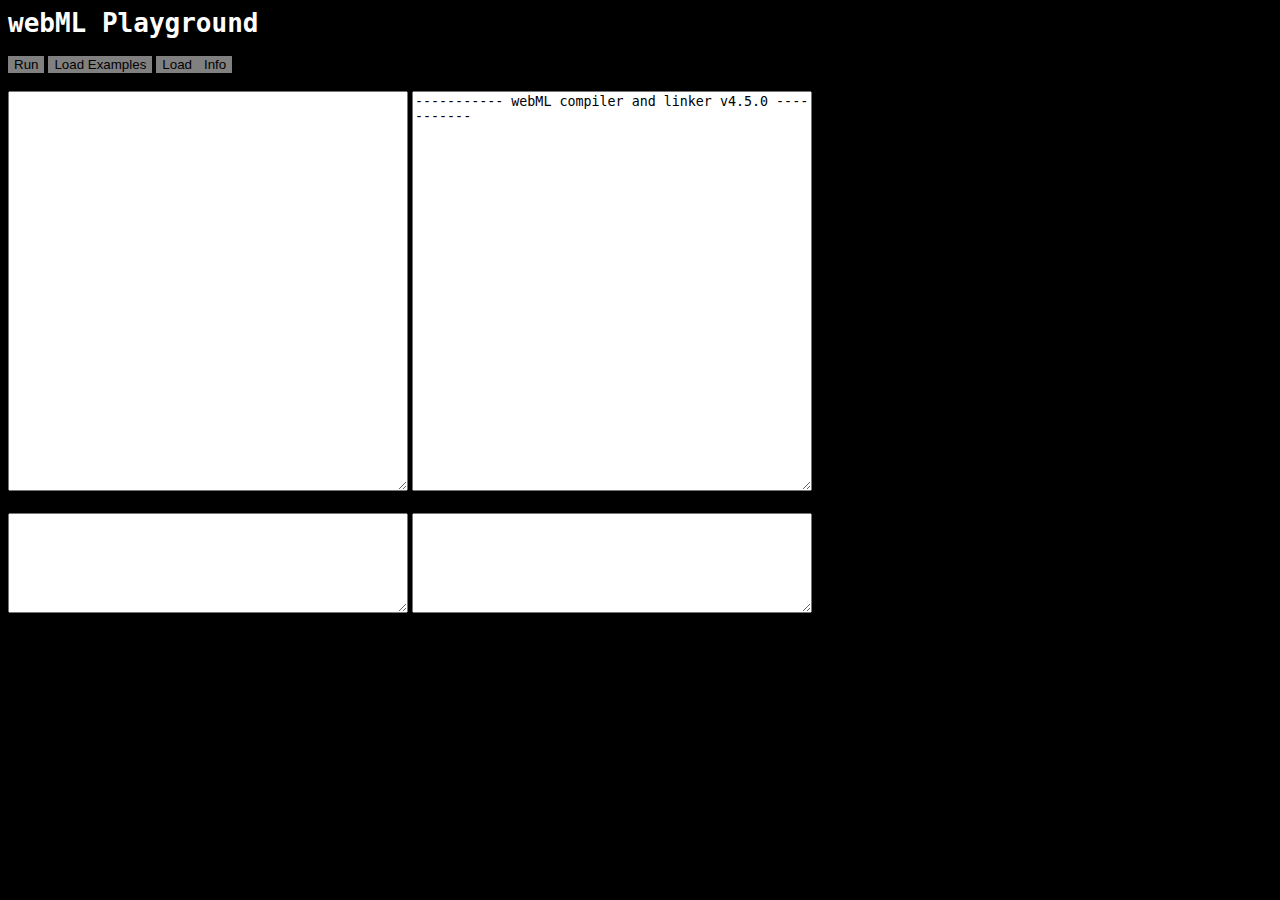
<file: index.html>
<html>

<head>
<link rel="stylesheet" href="Browser/webml.css"></link>
<style>
h1 {
color:white;
font-family:monospace;
}
h3 {
color:blue;
font-family:monospace;
}
#textareaC {
height:400px;
width:400px;
}
#outputelem {
height:400px;
width:400px;
}
#infoelem {
height:100px;
width:400px;
}
#codeoutputset {
height:100px;
width:400px;
}
body {
background-color:black;
}
</style>
</head>

<body>


<script type="application/javascript" src="webml.js"></script>
<script type="application/javascript" src="storage.js"></script>
<h1>webML  Playground</h1>
<button onclick="runScript();">Run</button>
<button onclick="examplesLoad()">Load Examples</button>
<button onclick="loadScript()">Load</button><button onclick="sendInfo()">Info</button>
<br></br>
<textarea id="textareaC">
</textarea>

<script type="application/javascript">
function runScript(){
webml();
}
window.console = {
  log: function(str){
    var docelem = document.getElementById('outputelem');
    docelem.value = docelem.value + str + "\n";
  },
  
  append_sendout: function(str2){
    var docelemw = document.getElementById('codeoutputset');
    docelemw.value = docelemw.value + str2;
  },

  full_sendout: function(str3){
    var docelemd = document.getElementById('codeoutputset');
    docelemd.value = str3;
  }
}

function loadScript(){
var textar = document.getElementById('textareaC');
var scriptArea = document.getElementById('loader');
scriptArea.text = textar.value;
}

function sendInfo(){
var docelem = document.getElementById('infoelem');
docelem.value = docelem.value + "AppName: " + ApplicationStorage.app.appname + "\n" + "Version: v" + Parser.version + "\n" + "WebML Tools: " + "v1.2.0\n\n" + "WebML Linker: v1.2.0" + ApplicationStorage.app.parseroutinfo;
}


function examplesLoad(){
var docelem = document.body;
docelem.innerHTML = docelem.innerHTML + '<br></br><div style="background-color:white;width:300px;"><center><h3>Examples</h3></center>&nbsp;&nbsp;<a href="javascript:loadprintexample();">examples/PrintOutExample.wl</a><br></br>&nbsp;&nbsp;<a href="javascript:loadlogicexample();">examples/LogicExample.wl</a><br></br>&nbsp;&nbsp;<a href="javascript:loaduiexample();">examples/UIExample.wl</a><br></br>&nbsp;&nbsp;<a href="javascript:loadjsexample();">examples/JavascriptExample.wl</a><br></br>&nbsp;&nbsp;<a href="javascript:loadcustomexample();">examples/Customizer.wl</a><br></br>&nbsp;&nbsp;<a href="javascript:loadhelloexample();">examples/HelloWorld.wl</a><br></br>&nbsp;&nbsp;<a href="javascript:loadmathexample();">examples/Math.wl</a><br></br></div><br></br>';
}

function loadprintexample(){
var docelem = document.getElementById('textareaC');
docelem.value = '@@ Text Out class;\napp OUTExample;\nout write -----Hello-----;\nout newline;\nout append Hello;';
}

function loaduiexample(){
var docelem = document.getElementById('textareaC');
docelem.value = '@@ UI Browser class;\napp UIExample;\nui write <h1>UIClassExample:h1</h1>;\nui add <p>UIClassSmallText</p>;';
}

function loadjsexample(){
var docelem = document.getElementById('textareaC');
docelem.value = '@@ JS Native Link Class;\napp JSExample;\nffi alert("Hello");\nsv Name = "null";\nffi Name=prompt("What Is Your name?");\nffi console.log("Your Name Is:" + Name);';
}

function loadhelloexample(){
var docelem = document.getElementById('textareaC');
docelem.value = '@@ Hello World Demo;\napp HelloWorld;\nout write HelloWorld;';
}

function loadmathexample(){
var docelem = document.getElementById('textareaC');
docelem.value = '@@ Math Demo;\napp MathDemo;\nffi console.log(5*5+5);';
}


function loadlogicexample(){
var docelem = document.getElementById('textareaC');
docelem.value = '@@ Logic Class Example;\n@@ Warning: while command crashes webkit browsers!;\napp LogicExample;\nsv Save = prompt("Answer[5+5]:");\nif Save=="10" alert("Wright!");\nif Save!="10" alert("Wrong!");';
}

function loadcustomexample(){
var docelem = document.getElementById('textareaC');
docelem.value = '@@ Editor Customizer;\napp demo;\nsv AnsCol = prompt("Color:");\nffi document.body.style.background = AnsCol;';
}
</script>

<script type="text/webml" id="loader">
app Blank(NothingLoaded);
</script>


<textarea id="outputelem">
----------- webML compiler and linker v4.5.0 -----------
</textarea>
<br></br>
<textarea id="infoelem">
</textarea>

<textarea id="codeoutputset">
</textarea>

</body>

</html>
</file>
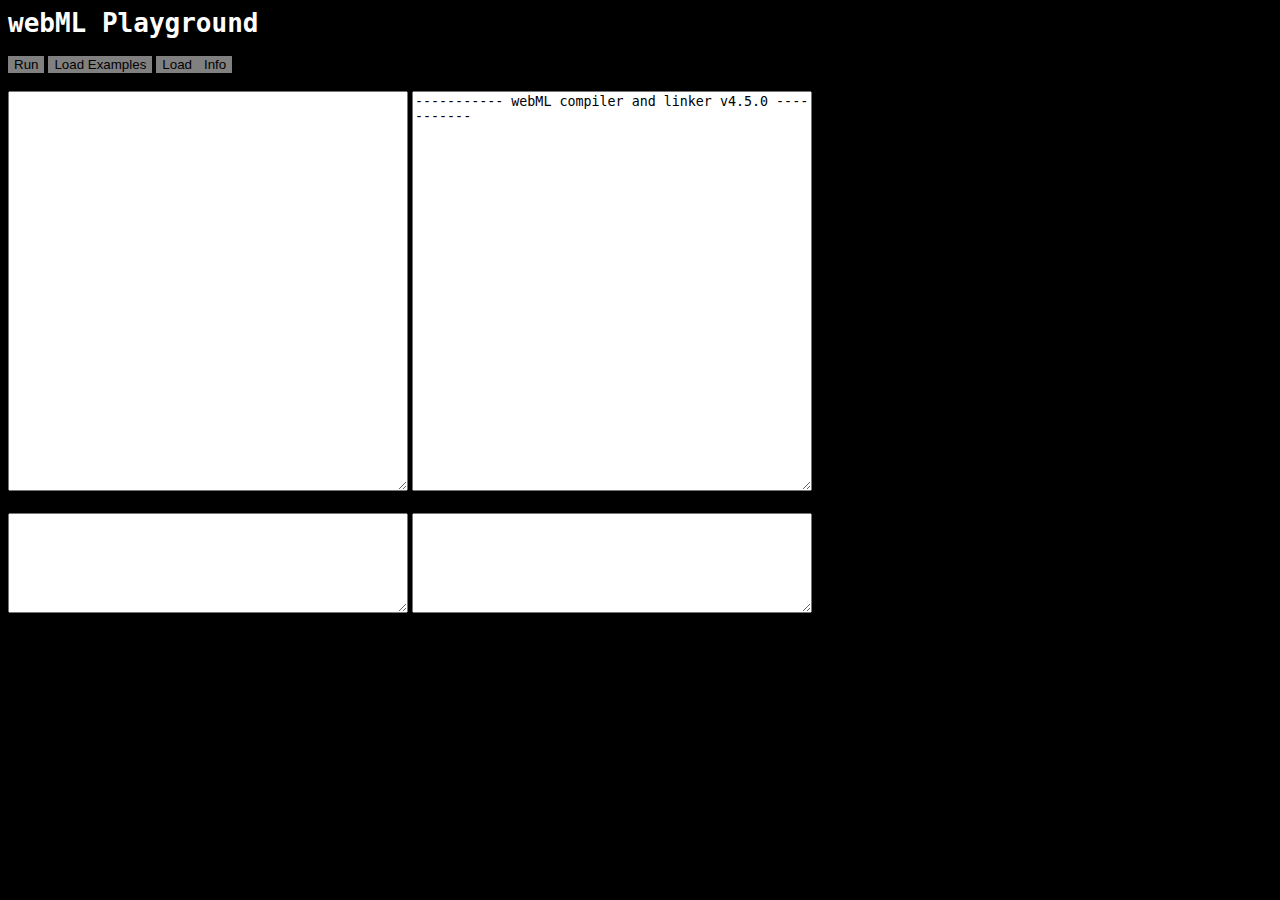
<file: demo.html>
<html>

<head>
<link rel="stylesheet" href="Browser/webml.css"></link>
<style>
h1 {
color:white;
font-family:monospace;
}
h3 {
color:blue;
font-family:monospace;
}
#textareaC {
height:400px;
width:400px;
}
#outputelem {
height:400px;
width:400px;
}
#infoelem {
height:100px;
width:400px;
}
#codeoutputset {
height:100px;
width:400px;
}
body {
background-color:black;
}
</style>
</head>

<body>


<script type="application/javascript" src="webml.js"></script>
<script type="application/javascript" src="storage.js"></script>
<h1>webML  Playground</h1>
<button onclick="runScript();">Run</button>
<button onclick="examplesLoad()">Load Examples</button>
<button onclick="loadScript()">Load</button><button onclick="sendInfo()">Info</button>
<br></br>
<textarea id="textareaC">
</textarea>

<script type="application/javascript">
function runScript(){
webml();
}
window.console = {
  log: function(str){
    var docelem = document.getElementById('outputelem');
    docelem.value = docelem.value + str + "\n";
  },
  
  append_sendout: function(str2){
    var docelemw = document.getElementById('codeoutputset');
    docelemw.value = docelemw.value + str2;
  },

  full_sendout: function(str3){
    var docelemd = document.getElementById('codeoutputset');
    docelemd.value = str3;
  }
}

function loadScript(){
var textar = document.getElementById('textareaC');
var scriptArea = document.getElementById('loader');
scriptArea.text = textar.value;
}

function sendInfo(){
var docelem = document.getElementById('infoelem');
docelem.value = docelem.value + "AppName: " + ApplicationStorage.app.appname + "\n" + "Version: v" + Parser.version + "\n" + "WebML Tools: " + "v1.2.0\n\n" + "WebML Linker: v1.2.0" + ApplicationStorage.app.parseroutinfo;
}


function examplesLoad(){
var docelem = document.body;
docelem.innerHTML = docelem.innerHTML + '<br></br><div style="background-color:white;width:300px;"><center><h3>Examples</h3></center>&nbsp;&nbsp;<a href="javascript:loadprintexample();">examples/PrintOutExample.wl</a><br></br>&nbsp;&nbsp;<a href="javascript:loadlogicexample();">examples/LogicExample.wl</a><br></br>&nbsp;&nbsp;<a href="javascript:loaduiexample();">examples/UIExample.wl</a><br></br>&nbsp;&nbsp;<a href="javascript:loadjsexample();">examples/JavascriptExample.wl</a><br></br>&nbsp;&nbsp;<a href="javascript:loadcustomexample();">examples/Customizer.wl</a><br></br>&nbsp;&nbsp;<a href="javascript:loadhelloexample();">examples/HelloWorld.wl</a><br></br>&nbsp;&nbsp;<a href="javascript:loadmathexample();">examples/Math.wl</a><br></br></div><br></br>';
}

function loadprintexample(){
var docelem = document.getElementById('textareaC');
docelem.value = '@@ Text Out class;\napp OUTExample;\nout write -----Hello-----;\nout newline;\nout append Hello;';
}

function loaduiexample(){
var docelem = document.getElementById('textareaC');
docelem.value = '@@ UI Browser class;\napp UIExample;\nui write <h1>UIClassExample:h1</h1>;\nui add <p>UIClassSmallText</p>;';
}

function loadjsexample(){
var docelem = document.getElementById('textareaC');
docelem.value = '@@ JS Native Link Class;\napp JSExample;\nffi alert("Hello");\nsv Name = "null";\nffi Name=prompt("What Is Your name?");\nffi console.log("Your Name Is:" + Name);';
}

function loadhelloexample(){
var docelem = document.getElementById('textareaC');
docelem.value = '@@ Hello World Demo;\napp HelloWorld;\nout write HelloWorld;';
}

function loadmathexample(){
var docelem = document.getElementById('textareaC');
docelem.value = '@@ Math Demo;\napp MathDemo;\nffi console.log(5*5+5);';
}


function loadlogicexample(){
var docelem = document.getElementById('textareaC');
docelem.value = '@@ Logic Class Example;\n@@ Warning: while command crashes webkit browsers!;\napp LogicExample;\nsv Save = prompt("Answer[5+5]:");\nif Save=="10" alert("Wright!");\nif Save!="10" alert("Wrong!");';
}

function loadcustomexample(){
var docelem = document.getElementById('textareaC');
docelem.value = '@@ Editor Customizer;\napp demo;\nsv AnsCol = prompt("Color:");\nffi document.body.style.background = AnsCol;';
}
</script>

<script type="text/webml" id="loader">
app Blank(NothingLoaded);
</script>


<textarea id="outputelem">
----------- webML compiler and linker v4.5.0 -----------
</textarea>
<br></br>
<textarea id="infoelem">
</textarea>

<textarea id="codeoutputset">
</textarea>

</body>

</html>
</file>
<file: Browser/webml.css>
/*

webML UI

*/

button {
	border:none;
	background: grey;
}

iframe {
	border:none;
}

input {
	border:none;
}
</file>
